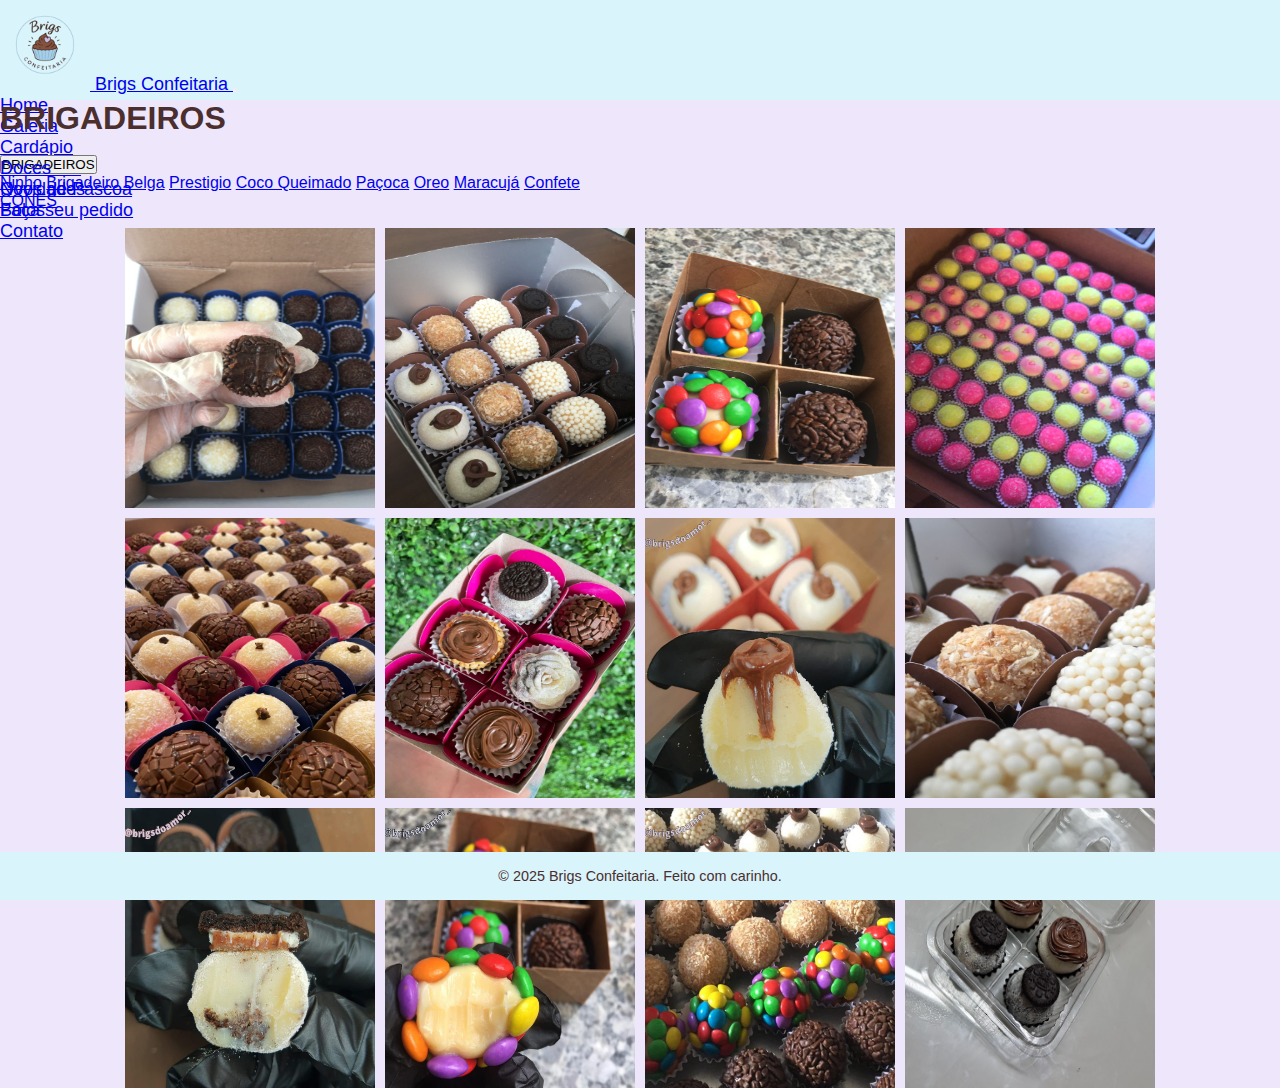
<file: brigadeiro.html>
<!DOCTYPE html>
<html lang="pt-br">

<head>
    <meta charset="UTF-8">
    <meta name="viewport" content="width=device-width, initial-scale=1">
    <title>Brigs Confeitaria</title>
    <link href="https://cdn.jsdelivr.net/npm/bootstrap@5.3.5/dist/css/bootstrap.min.css" rel="stylesheet"
        integrity="sha384-SgOJa3DmI69IUzQ2PVdRZhwQ+dy64/BUtbMJw1MZ8t5HZApcHrRKUc4W0kG879m7" crossorigin="anonymous">
    <link rel="stylesheet" href="/css.css">
</head>

<body>

    <nav class="navbar navbar-expand-lg shadow-sm">
        <div class="container">
            <a class="navbar-brand d-flex align-items-center" href="index.html">
                <img src="Imagens/logo2.png" alt="Brigs Logo" class="logo me-2">
                Brigs Confeitaria
            </a>
            <button class="navbar-toggler" type="button" data-bs-toggle="collapse" data-bs-target="#navbarNav"
                aria-controls="navbarNav" aria-expanded="false" aria-label="Toggle navigation">
                <span class="navbar-toggler-icon"></span>
            </button>

            <div class="collapse navbar-collapse justify-content-end" id="navbarNav">
                <ul class="navbar-nav">
                    <li class="nav-item"><a class="nav-link active" href="index.html">Home</a></li>
                    <li class="nav-item"><a class="nav-link" href="galeria.html">Galeria</a></li>
                    <li class="nav-item dropdown">
                        <a class="nav-link dropdown-toggle" href="#" role="button" data-bs-toggle="dropdown"
                            aria-expanded="false">Cardápio</a>
                        <ul class="dropdown-menu">
                            <li><a class="dropdown-item" href="doces.html">Doces</a></li>
                            <li><a class="dropdown-item" href="ovosdepascoa.html">Ovos de Páscoa</a></li>
                            <li><a class="dropdown-item" href="bolos.html">Bolos</a></li>
                        </ul>
                    </li>
                    <li class="nav-item"><a class="nav-link" href="presentes.html">Presentes</a></li>
                    <li class="nav-item"><a class="nav-link" href="novidades.html">Novidades</a></li>
                    <li class="nav-item"><a class="nav-link" href="pedido.html">Faça seu pedido</a></li>
                    <li class="nav-item"><a class="nav-link" href="contato.html">Contato</a></li>
                </ul>
            </div>
        </div>
    </nav>

    <header class="py-3 text-center bg-white">
        <div class="container">
            <h1 class="display-4">BRIGADEIROS</h1>
        </div>
    </header>

    <br>

    <div class="center-container">

        <div class="dropdown">
            <button class="dropdown-button">BRIGADEIROS</button>
            <div class="dropdown-content">
                <a href="#">Ninho</a>
                <a href="#">Brigadeiro Belga</a>
                <a href="#">Prestigio</a>
                <a href="#">Coco Queimado</a>
                <a href="#">Paçoca</a>
                <a href="#">Oreo</a>
                <a href="#">Maracujá</a>
                <a href="#">Confete</a>
            </div>
        </div>

        <a href="cone.html" class="botao-link">CONES</a>

    </div>

    <br>


    <div style="display: flex; flex-wrap: wrap; justify-content: center; gap: 10px; max-width: 1560px; margin: auto;">
        <img src="Imagens/brigadeiro1.jpg" class="img-thumbnail" alt="..." style="width: 250px; height: 280px;">
        <img src="Imagens/caixa oreo.jpg" class="img-thumbnail" alt="..." style="width: 250px; height: 280px;">
        <img src="Imagens/caixa de 4.jpg" class="img-thumbnail" alt="..." style="width: 250px; height: 280px;">
        <img src="Imagens/caixa rosa.jpg" class="img-thumbnail" alt="..." style="width: 250px; height: 280px;">
        <img src="Imagens/caixa tradicional.jpg" class="img-thumbnail" alt="..." style="width: 250px; height: 280px;">
        <img src="Imagens/caixa1.jpg" class="img-thumbnail" alt="..." style="width: 250px; height: 280px;">
        <img src="Imagens/nutella.jpg" class="img-thumbnail" alt="..." style="width: 250px; height: 280px;">
        <img src="Imagens/coco queimado.jpg" class="img-thumbnail" alt="..." style="width: 250px; height: 280px;">
        <img src="Imagens/oreo.jpg" class="img-thumbnail" alt="..." style="width: 250px; height: 280px;">
        <img src="Imagens/confete.jpg" class="img-thumbnail" alt="..." style="width: 250px; height: 280px;">
        <img src="Imagens/confete1.jpg" class="img-thumbnail" alt="..." style="width: 250px; height: 280px;">
        <img src="Imagens/brigadeiro4.jpg" class="img-thumbnail" alt="..." style="width: 250px; height: 280px;">
    </div>


    <footer class="text-center py-3">
        <p class="mb-0">&copy; 2025 Brigs Confeitaria. Feito com carinho.</p>
    </footer>


    <script src="https://cdn.jsdelivr.net/npm/bootstrap@5.3.5/dist/js/bootstrap.bundle.min.js"
        integrity="sha384-k6d4wzSIapyDyv1kpU366/PK5hCdSbCRGRCMv+eplOQJWyd1fbcAu9OCUj5zNLiq"
        crossorigin="anonymous"></script>

</body>

</html>
</file>
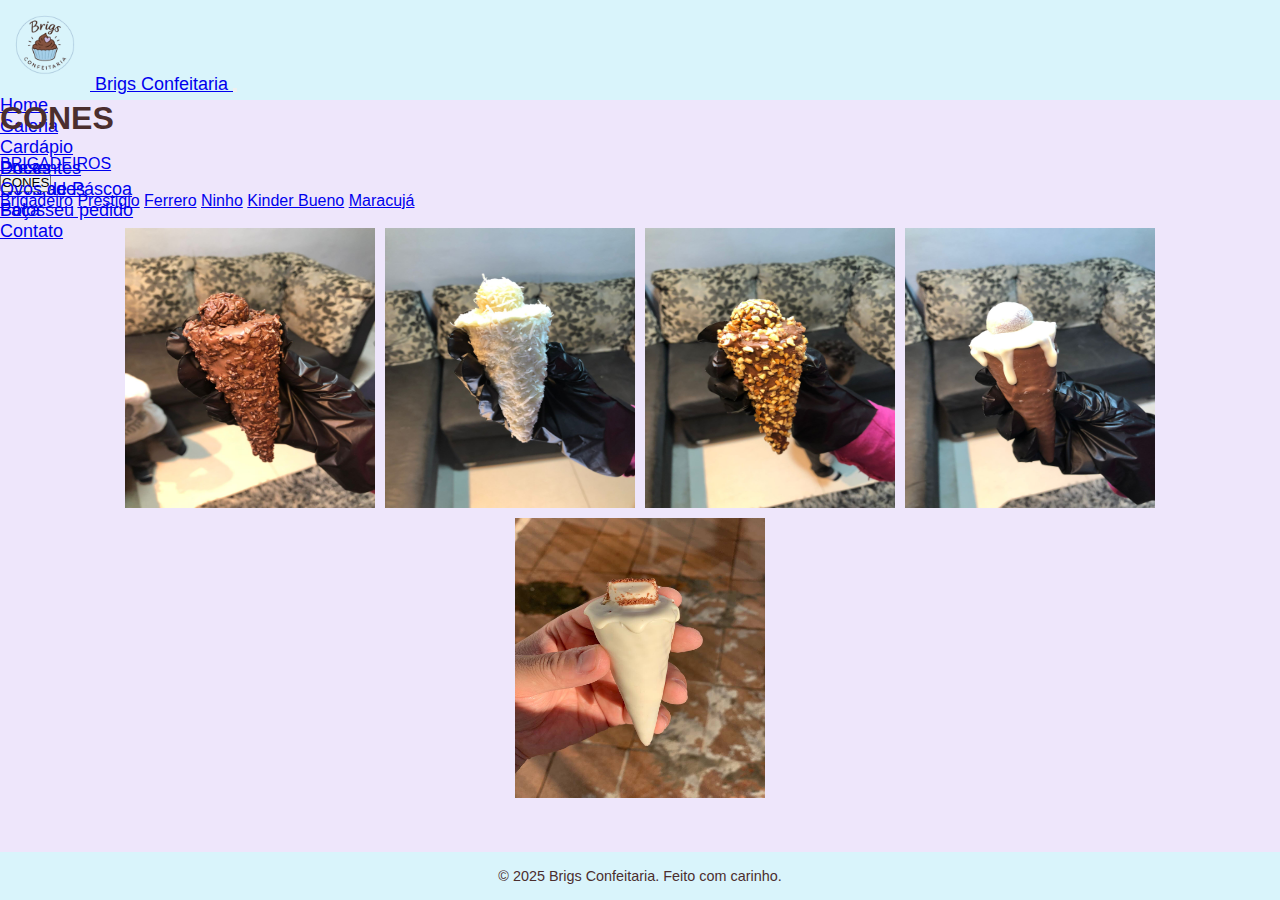
<file: cone.html>
<!DOCTYPE html>
<html lang="pt-br">

<head>
    <meta charset="UTF-8">
    <meta name="viewport" content="width=device-width, initial-scale=1">
    <title>Brigs Confeitaria</title>
    <link href="https://cdn.jsdelivr.net/npm/bootstrap@5.3.5/dist/css/bootstrap.min.css" rel="stylesheet"
        integrity="sha384-SgOJa3DmI69IUzQ2PVdRZhwQ+dy64/BUtbMJw1MZ8t5HZApcHrRKUc4W0kG879m7" crossorigin="anonymous">
    <link rel="stylesheet" href="/css.css">
</head>

<body>

    <nav class="navbar navbar-expand-lg shadow-sm">
        <div class="container">
            <a class="navbar-brand d-flex align-items-center" style="padding: 0; margin: 0;" href="index.html">
                <img src="Imagens/logo2.png" alt="Brigs Logo" class="logo me-2">
                Brigs Confeitaria
            </a>
            <button class="navbar-toggler" type="button" data-bs-toggle="collapse" data-bs-target="#navbarNav"
                aria-controls="navbarNav" aria-expanded="false" aria-label="Toggle navigation">
                <span class="navbar-toggler-icon"></span>
            </button>

            <div class="collapse navbar-collapse justify-content-end" id="navbarNav">
                <ul class="navbar-nav">
                    <li class="nav-item"><a class="nav-link active" href="index.html">Home</a></li>
                    <li class="nav-item"><a class="nav-link" href="galeria.html">Galeria</a></li>
                    <li class="nav-item dropdown">
                        <a class="nav-link dropdown-toggle" href="#" role="button" data-bs-toggle="dropdown"
                            aria-expanded="false">Cardápio</a>
                        <ul class="dropdown-menu">
                            <li><a class="dropdown-item" href="doces.html">Doces</a></li>
                            <li><a class="dropdown-item" href="ovosdepascoa.html">Ovos de Páscoa</a></li>
                            <li><a class="dropdown-item" href="bolos.html">Bolos</a></li>
                        </ul>
                    </li>
                    <li class="nav-item"><a class="nav-link" href="presentes.html">Presentes</a></li>
                    <li class="nav-item"><a class="nav-link" href="novidades.html">Novidades</a></li>
                    <li class="nav-item"><a class="nav-link" href="pedido.html">Faça seu pedido</a></li>
                    <li class="nav-item"><a class="nav-link" href="contato.html">Contato</a></li>
                </ul>
            </div>
        </div>
    </nav>

    <header class="py-3 text-center bg-white">
        <div class="container">
            <h1 class="display-4">CONES</h1>
        </div>
    </header>

    <br>

    <div class="center-container">

        <a href="brigadeiro.html" class="botao-link">BRIGADEIROS</a>


        <div class="dropdown">
            <button class="dropdown-button">CONES</button>
            <div class="dropdown-content">
                <a href="#">Brigadeiro</a>
                <a href="#">Prestigio</a>
                <a href="#">Ferrero</a>
                <a href="#">Ninho</a>
                <a href="#">Kinder Bueno</a>
                <a href="#">Maracujá</a>
            </div>
        </div>
    </div>

    <br>

     <div style="display: flex; gap: 10px; flex-wrap: wrap; justify-content: center;">
      <img src="Imagens/cone brigadeiro.jpg" class="img-thumbnail" alt="..." style="width: 250px; height: 280px;">
      <img src="Imagens/cone coco.jpg" class="img-thumbnail" alt="..." style="width: 250px; height: 280px;">
      <img src="Imagens/cone ferrero.jpg" class="img-thumbnail" alt="..." style="width: 250px; height: 280px;">
      <img src="Imagens/cone ninho.jpg" class="img-thumbnail" alt="..." style="width: 250px; height: 280px;">
      <img src="Imagens/cone kinder.jpg" class="img-thumbnail" alt="..." style="width: 250px; height: 280px;">

    </div>

    <footer class="text-center py-3">
        <p class="mb-0">&copy; 2025 Brigs Confeitaria. Feito com carinho.</p>
    </footer>


    <script src="https://cdn.jsdelivr.net/npm/bootstrap@5.3.5/dist/js/bootstrap.bundle.min.js"
        integrity="sha384-k6d4wzSIapyDyv1kpU366/PK5hCdSbCRGRCMv+eplOQJWyd1fbcAu9OCUj5zNLiq"
        crossorigin="anonymous"></script>

</body>

</html>
</file>
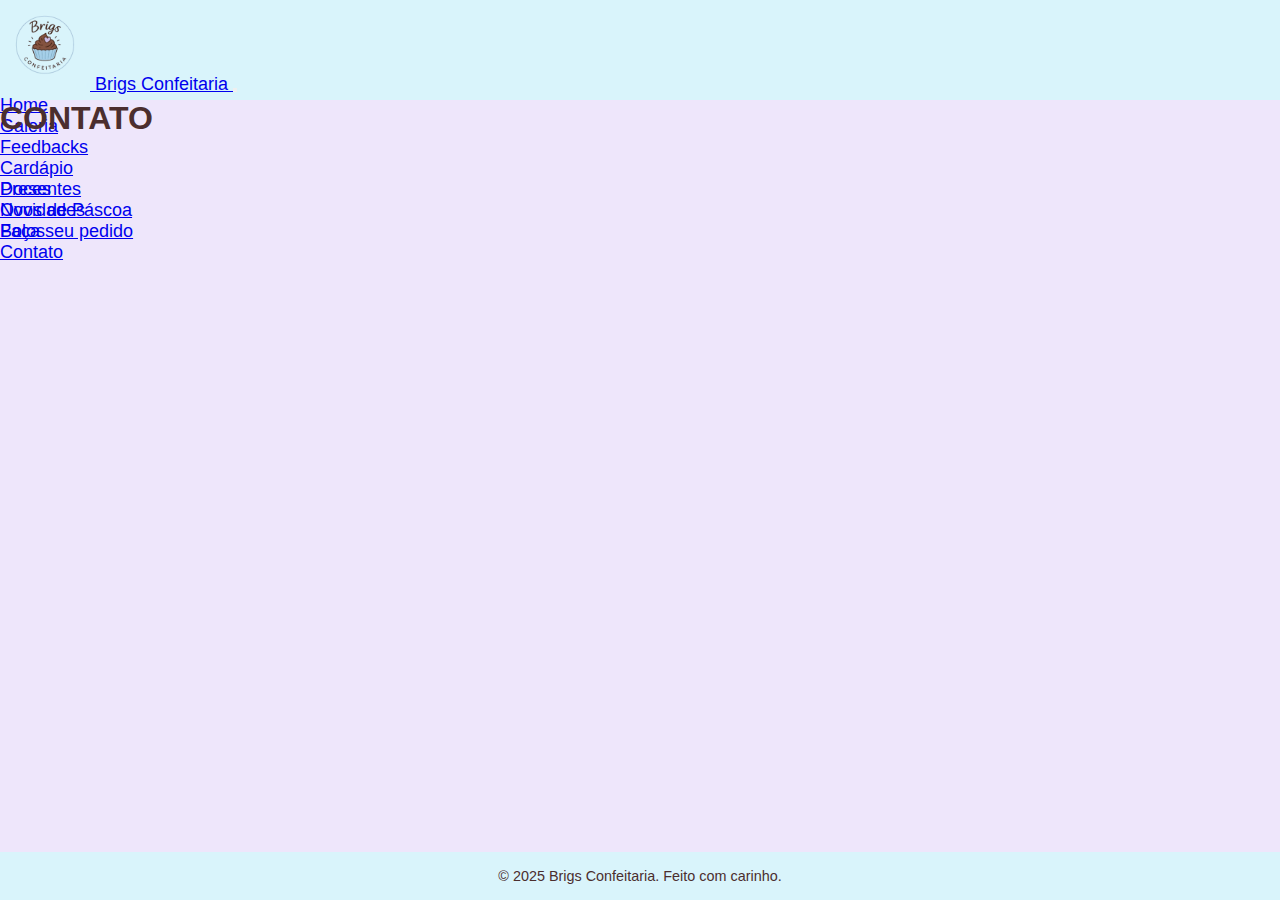
<file: contato.html>
<!DOCTYPE html>
<html lang="pt-br">

<head>
  <meta charset="UTF-8">
  <meta name="viewport" content="width=device-width, initial-scale=1">
  <title>Brigs Confeitaria</title>
  <link href="https://cdn.jsdelivr.net/npm/bootstrap@5.3.5/dist/css/bootstrap.min.css" rel="stylesheet"
    integrity="sha384-SgOJa3DmI69IUzQ2PVdRZhwQ+dy64/BUtbMJw1MZ8t5HZApcHrRKUc4W0kG879m7" crossorigin="anonymous">
  <link rel="stylesheet" href="/css.css">
</head>

<body>

  <nav class="navbar navbar-expand-lg shadow-sm">
    <div class="container">
      <a class="navbar-brand d-flex align-items-center" href="#">
        <img src="Imagens/logo2.png" alt="Brigs Logo" class="logo me-2">
        Brigs Confeitaria
      </a>
      <button class="navbar-toggler" type="button" data-bs-toggle="collapse" data-bs-target="#navbarNav"
        aria-controls="navbarNav" aria-expanded="false" aria-label="Toggle navigation">
        <span class="navbar-toggler-icon"></span>
      </button>

      <div class="collapse navbar-collapse justify-content-end" id="navbarNav">
        <ul class="navbar-nav">
          <li class="nav-item"><a class="nav-link active" href="index.html">Home</a></li>
          <li class="nav-item"><a class="nav-link" href="galeria.html">Galeria</a></li>
          <li class="nav-item"><a class="nav-link" href="feedback.html">Feedbacks</a></li>
          <li class="nav-item dropdown">
            <a class="nav-link dropdown-toggle" href="#" role="button" data-bs-toggle="dropdown"
              aria-expanded="false">Cardápio</a>
            <ul class="dropdown-menu">
              <li><a class="dropdown-item" href="doces.html">Doces</a></li>
              <li><a class="dropdown-item" href="ovosdepascoa.html">Ovos de Páscoa</a></li>
              <li><a class="dropdown-item" href="bolos.html">Bolos</a></li>
            </ul>
          </li>
          <li class="nav-item"><a class="nav-link" href="presentes.html">Presentes</a></li>
          <li class="nav-item"><a class="nav-link" href="novidades.html">Novidades</a></li>
          <li class="nav-item"><a class="nav-link" href="pedido.html">Faça seu pedido</a></li>
          <li class="nav-item"><a class="nav-link" href="contato.html">Contato</a></li>
        </ul>
      </div>
    </div>
  </nav>

  <header class="py-3 text-center bg-white">
    <div class="container">
      <h1 class="display-4">CONTATO</h1>
    </div>
  </header>



  <footer class="text-center py-3">
    <p class="mb-0">&copy; 2025 Brigs Confeitaria. Feito com carinho.</p>
  </footer>


  <script src="https://cdn.jsdelivr.net/npm/bootstrap@5.3.5/dist/js/bootstrap.bundle.min.js"
    integrity="sha384-k6d4wzSIapyDyv1kpU366/PK5hCdSbCRGRCMv+eplOQJWyd1fbcAu9OCUj5zNLiq"
    crossorigin="anonymous"></script>

</body>

</html>
</file>
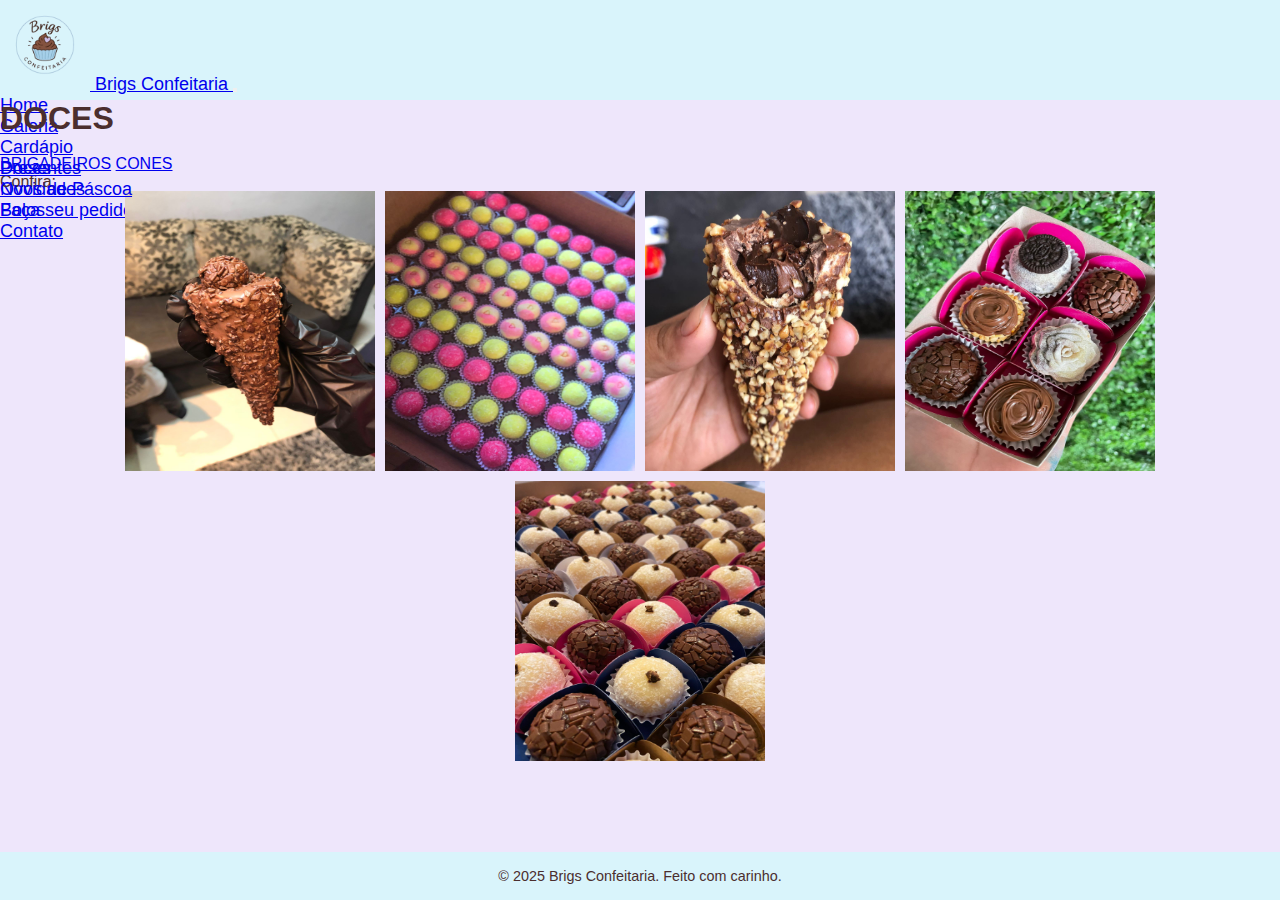
<file: doces.html>
<!DOCTYPE html>
<html lang="pt-br">

<head>
  <meta charset="UTF-8">
  <meta name="viewport" content="width=device-width, initial-scale=1">
  <title>Brigs Confeitaria</title>
  <link href="https://cdn.jsdelivr.net/npm/bootstrap@5.3.5/dist/css/bootstrap.min.css" rel="stylesheet"
    integrity="sha384-SgOJa3DmI69IUzQ2PVdRZhwQ+dy64/BUtbMJw1MZ8t5HZApcHrRKUc4W0kG879m7" crossorigin="anonymous">
  <link rel="stylesheet" href="/css.css">
</head>

<body>

  <nav class="navbar navbar-expand-lg shadow-sm">
    <div class="container">
      <a class="navbar-brand d-flex align-items-center" href="index.html">
        <img src="Imagens/logo2.png" alt="Brigs Logo" class="logo me-2">
        Brigs Confeitaria
      </a>
      <button class="navbar-toggler" type="button" data-bs-toggle="collapse" data-bs-target="#navbarNav"
        aria-controls="navbarNav" aria-expanded="false" aria-label="Toggle navigation">
        <span class="navbar-toggler-icon"></span>
      </button>

      <div class="collapse navbar-collapse justify-content-end" id="navbarNav">
        <ul class="navbar-nav">
          <li class="nav-item"><a class="nav-link active" href="index.html">Home</a></li>
          <li class="nav-item"><a class="nav-link" href="galeria.html">Galeria</a></li>
          <li class="nav-item dropdown">
            <a class="nav-link dropdown-toggle" href="#" role="button" data-bs-toggle="dropdown"
              aria-expanded="false">Cardápio</a>
            <ul class="dropdown-menu">
              <li><a class="dropdown-item" href="doces.html">Doces</a></li>
              <li><a class="dropdown-item" href="ovosdepascoa.html">Ovos de Páscoa</a></li>
              <li><a class="dropdown-item" href="bolos.html">Bolos</a></li>
            </ul>
          </li>
          <li class="nav-item"><a class="nav-link" href="presentes.html">Presentes</a></li>
          <li class="nav-item"><a class="nav-link" href="novidades.html">Novidades</a></li>
          <li class="nav-item"><a class="nav-link" href="pedido.html">Faça seu pedido</a></li>
          <li class="nav-item"><a class="nav-link" href="contato.html">Contato</a></li>
        </ul>
      </div>
    </div>
  </nav>

  <header class="py-3 text-center bg-white">
    <div class="container">
      <h1 class="display-4">DOCES</h1>
    </div>
  </header>

  <br>

  <div class="center-container">
    <a href="brigadeiro.html" class="botao-link">BRIGADEIROS</a>
    <a href="cone.html" class="botao-link">CONES</a>
  </div>


  <div class="container my-5 py-3">
    <p class="lead text-center">
      Confira:
    </p>

    <div style="display: flex; gap: 10px; flex-wrap: wrap; justify-content: center;">
      <img src="Imagens/cone brigadeiro.jpg" class="img-thumbnail" alt="..." style="width: 250px; height: 280px;">
      <img src="Imagens/caixa rosa.jpg" class="img-thumbnail" alt="..." style="width: 250px; height: 280px;">
      <img src="Imagens/cone ferrero1.jpg" class="img-thumbnail" alt="..." style="width: 250px; height: 280px;">
      <img src="Imagens/caixa1.jpg" class="img-thumbnail" alt="..." style="width: 250px; height: 280px;">
      <img src="Imagens/caixa tradicional.jpg" class="img-thumbnail" alt="..." style="width: 250px; height: 280px;">

    </div>
  </div>

  <footer class="text-center py-3">
    <p class="mb-0">&copy; 2025 Brigs Confeitaria. Feito com carinho.</p>
  </footer>


  <script src="https://cdn.jsdelivr.net/npm/bootstrap@5.3.5/dist/js/bootstrap.bundle.min.js"
    integrity="sha384-k6d4wzSIapyDyv1kpU366/PK5hCdSbCRGRCMv+eplOQJWyd1fbcAu9OCUj5zNLiq"
    crossorigin="anonymous"></script>

</body>

</html>
</file>
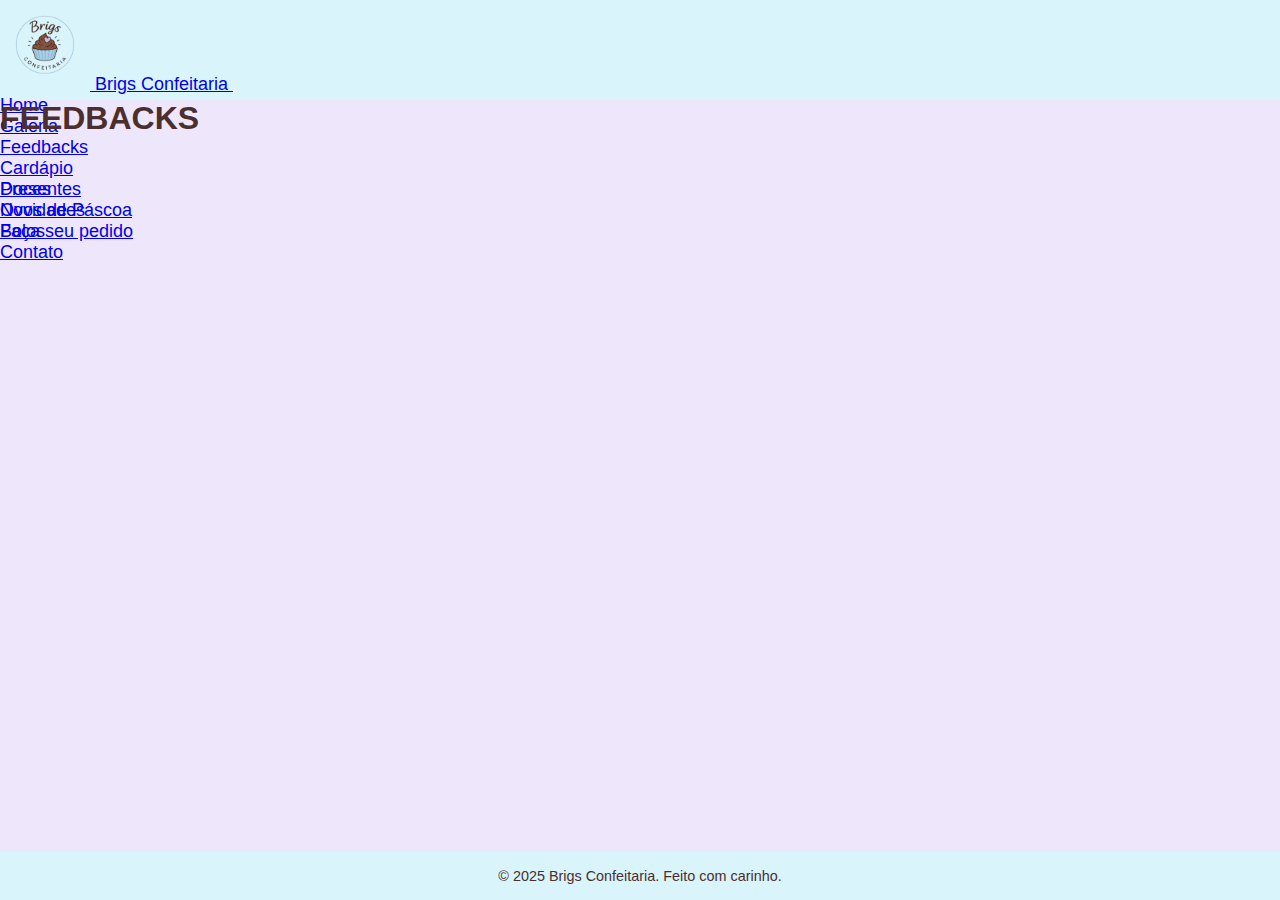
<file: feedback.html>
<!DOCTYPE html>
<html lang="pt-br">

<head>
  <meta charset="UTF-8">
  <meta name="viewport" content="width=device-width, initial-scale=1">
  <title>Brigs Confeitaria</title>
  <link href="https://cdn.jsdelivr.net/npm/bootstrap@5.3.5/dist/css/bootstrap.min.css" rel="stylesheet"
    integrity="sha384-SgOJa3DmI69IUzQ2PVdRZhwQ+dy64/BUtbMJw1MZ8t5HZApcHrRKUc4W0kG879m7" crossorigin="anonymous">
  <link rel="stylesheet" href="/css.css">
</head>

<body>

  <nav class="navbar navbar-expand-lg shadow-sm">
    <div class="container">
      <a class="navbar-brand d-flex align-items-center" href="#">
        <img src="Imagens/logo2.png" alt="Brigs Logo" class="logo me-2">
        Brigs Confeitaria
      </a>
      <button class="navbar-toggler" type="button" data-bs-toggle="collapse" data-bs-target="#navbarNav"
        aria-controls="navbarNav" aria-expanded="false" aria-label="Toggle navigation">
        <span class="navbar-toggler-icon"></span>
      </button>

      <div class="collapse navbar-collapse justify-content-end" id="navbarNav">
        <ul class="navbar-nav">
          <li class="nav-item"><a class="nav-link active" href="index.html">Home</a></li>
          <li class="nav-item"><a class="nav-link" href="galeria.html">Galeria</a></li>
          <li class="nav-item"><a class="nav-link" href="feedback.html">Feedbacks</a></li>
          <li class="nav-item dropdown">
            <a class="nav-link dropdown-toggle" href="#" role="button" data-bs-toggle="dropdown"
              aria-expanded="false">Cardápio</a>
            <ul class="dropdown-menu">
              <li><a class="dropdown-item" href="doces.html">Doces</a></li>
              <li><a class="dropdown-item" href="ovosdepascoa.html">Ovos de Páscoa</a></li>
              <li><a class="dropdown-item" href="bolos.html">Bolos</a></li>
            </ul>
          </li>
          <li class="nav-item"><a class="nav-link" href="presentes.html">Presentes</a></li>
          <li class="nav-item"><a class="nav-link" href="novidades.html">Novidades</a></li>
          <li class="nav-item"><a class="nav-link" href="pedido.html">Faça seu pedido</a></li>
          <li class="nav-item"><a class="nav-link" href="contato.html">Contato</a></li>
        </ul>
      </div>
    </div>
  </nav>

  <header class="py-3 text-center bg-white">
    <div class="container">
      <h1 class="display-4">FEEDBACKS</h1>
    </div>
  </header>



  <footer class="text-center py-3">
    <p class="mb-0">&copy; 2025 Brigs Confeitaria. Feito com carinho.</p>
  </footer>


  <script src="https://cdn.jsdelivr.net/npm/bootstrap@5.3.5/dist/js/bootstrap.bundle.min.js"
    integrity="sha384-k6d4wzSIapyDyv1kpU366/PK5hCdSbCRGRCMv+eplOQJWyd1fbcAu9OCUj5zNLiq"
    crossorigin="anonymous"></script>

</body>

</html>
</file>
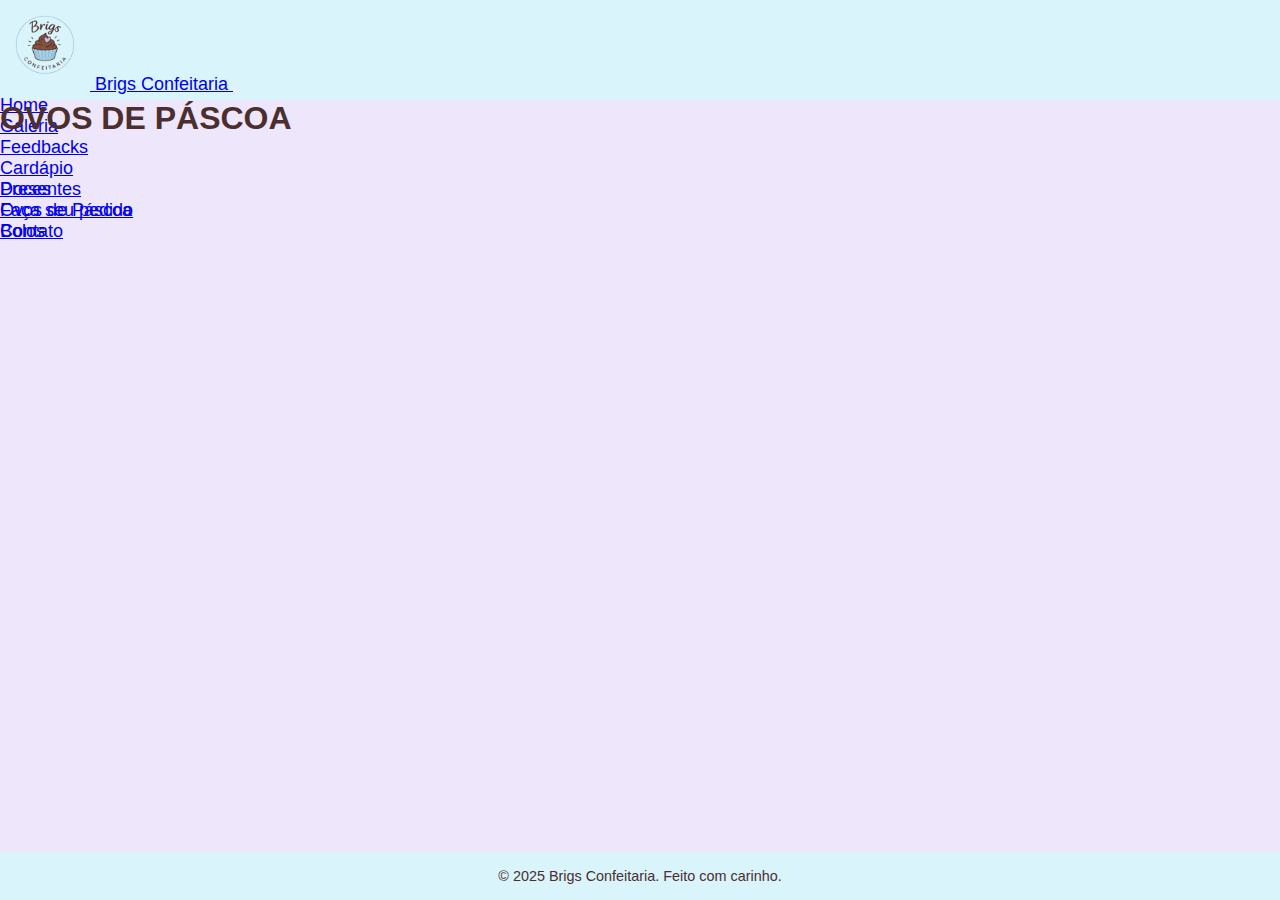
<file: ovosdepascoa.html>
<!DOCTYPE html>
<html lang="pt-br">

<head>
  <meta charset="UTF-8">
  <meta name="viewport" content="width=device-width, initial-scale=1">
  <title>Brigs Confeitaria</title>
  <link href="https://cdn.jsdelivr.net/npm/bootstrap@5.3.5/dist/css/bootstrap.min.css" rel="stylesheet"
    integrity="sha384-SgOJa3DmI69IUzQ2PVdRZhwQ+dy64/BUtbMJw1MZ8t5HZApcHrRKUc4W0kG879m7" crossorigin="anonymous">
  <link rel="stylesheet" href="/css.css">
</head>

<body>

  <nav class="navbar navbar-expand-lg shadow-sm">
    <div class="container">
      <a class="navbar-brand d-flex align-items-center" href="#">
        <img src="Imagens/logo2.png" alt="Brigs Logo" class="logo me-2">
        Brigs Confeitaria
      </a>
      <button class="navbar-toggler" type="button" data-bs-toggle="collapse" data-bs-target="#navbarNav"
        aria-controls="navbarNav" aria-expanded="false" aria-label="Toggle navigation">
        <span class="navbar-toggler-icon"></span>
      </button>

      <div class="collapse navbar-collapse justify-content-end" id="navbarNav">
        <ul class="navbar-nav">
          <li class="nav-item"><a class="nav-link active" href="index.html">Home</a></li>
          <li class="nav-item"><a class="nav-link" href="galeria.html">Galeria</a></li>
          <li class="nav-item"><a class="nav-link" href="feedback.html">Feedbacks</a></li>
          <li class="nav-item dropdown">
            <a class="nav-link dropdown-toggle" href="#" role="button" data-bs-toggle="dropdown"
              aria-expanded="false">Cardápio</a>
            <ul class="dropdown-menu">
              <li><a class="dropdown-item" href="doces.html">Doces</a></li>
              <li><a class="dropdown-item" href="ovosdepascoa.html">Ovos de Páscoa</a></li>
              <li><a class="dropdown-item" href="bolos.html">Bolos</a></li>
            </ul>
          </li>
          <li class="nav-item"><a class="nav-link" href="presentes.html">Presentes</a></li>
          <li class="nav-item"><a class="nav-link" href="pedido.html">Faça seu pedido</a></li>
          <li class="nav-item"><a class="nav-link" href="contato.html">Contato</a></li>
        </ul>
      </div>
    </div>
  </nav>

  <header class="py-3 text-center bg-white">
    <div class="container">
      <h1 class="display-4">OVOS DE PÁSCOA</h1>
    </div>
  </header>



  <footer class="text-center py-3">
    <p class="mb-0">&copy; 2025 Brigs Confeitaria. Feito com carinho.</p>
  </footer>


  <script src="https://cdn.jsdelivr.net/npm/bootstrap@5.3.5/dist/js/bootstrap.bundle.min.js"
    integrity="sha384-k6d4wzSIapyDyv1kpU366/PK5hCdSbCRGRCMv+eplOQJWyd1fbcAu9OCUj5zNLiq"
    crossorigin="anonymous"></script>

</body>

</html>
</file>
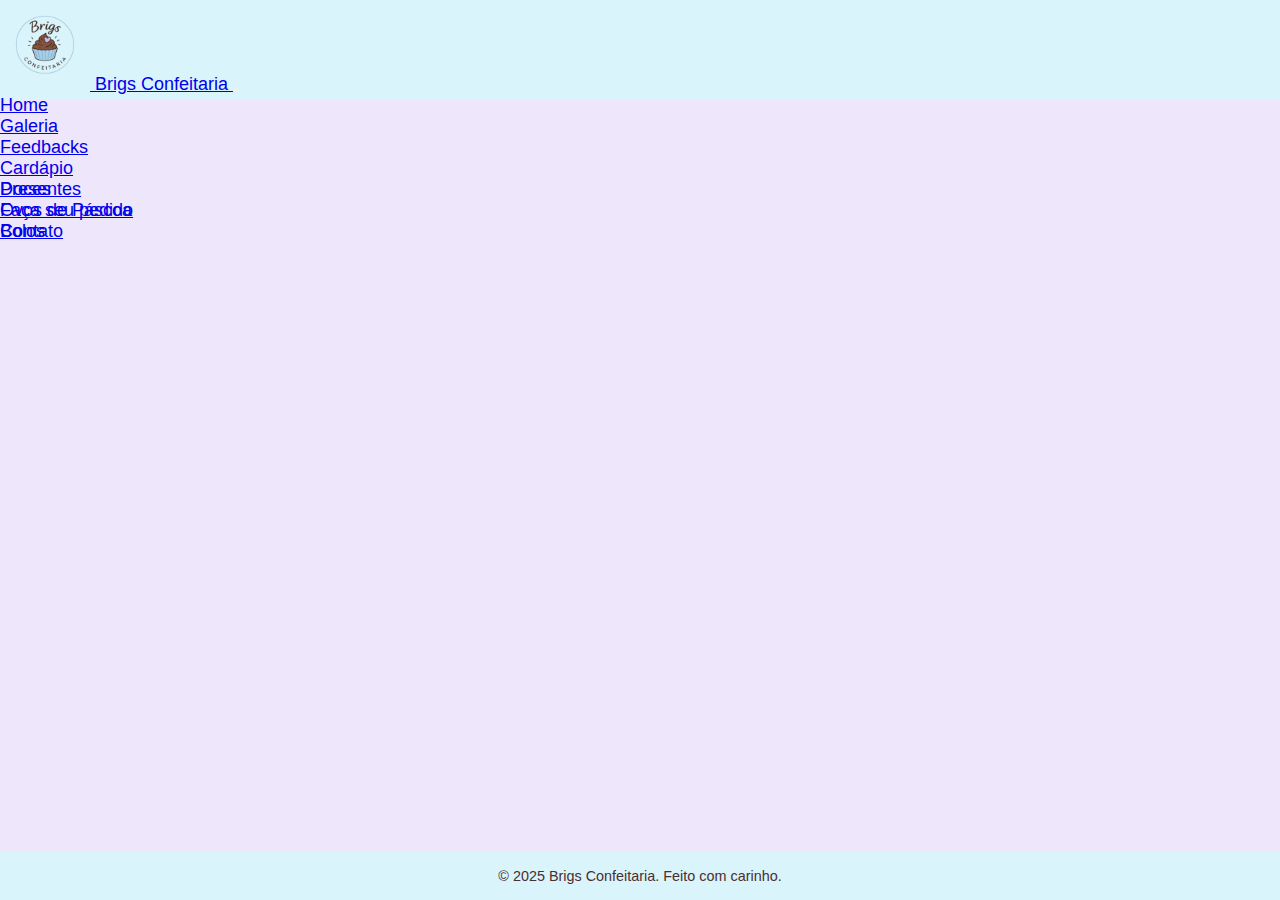
<file: pedido.html>
<!DOCTYPE html>
<html lang="pt-BR">

<head>
    <meta charset="UTF-8">
    <meta name="viewport" content="width=device-width, initial-scale=1.0">
    <title>Brigs Confeitaria</title>
    <link href="https://cdn.jsdelivr.net/npm/bootstrap@5.3.5/dist/css/bootstrap.min.css" rel="stylesheet"
        integrity="sha384-SgOJa3DmI69IUzQ2PVdRZhwQ+dy64/BUtbMJw1MZ8t5HZApcHrRKUc4W0kG879m7" crossorigin="anonymous">
    <link rel="stylesheet" href="/css.css" type="text/css">
</head>

<body>

    <nav class="navbar navbar-expand-lg shadow-sm">
    <div class="container">
      <a class="navbar-brand d-flex align-items-center" href="#">
        <img src="Imagens/logo2.png" alt="Brigs Logo" class="logo me-2">
        Brigs Confeitaria
      </a>
      <button class="navbar-toggler" type="button" data-bs-toggle="collapse" data-bs-target="#navbarNav"
        aria-controls="navbarNav" aria-expanded="false" aria-label="Toggle navigation">
        <span class="navbar-toggler-icon"></span>
      </button>

      <div class="collapse navbar-collapse justify-content-end" id="navbarNav">
        <ul class="navbar-nav">
          <li class="nav-item"><a class="nav-link active" href="index.html">Home</a></li>
          <li class="nav-item"><a class="nav-link" href="galeria.html">Galeria</a></li>
          <li class="nav-item"><a class="nav-link" href="feedback.html">Feedbacks</a></li>
          <li class="nav-item dropdown">
            <a class="nav-link dropdown-toggle" href="#" role="button" data-bs-toggle="dropdown"
              aria-expanded="false">Cardápio</a>
            <ul class="dropdown-menu">
              <li><a class="dropdown-item" href="doces.html">Doces</a></li>
              <li><a class="dropdown-item" href="ovosdepascoa.html">Ovos de Páscoa</a></li>
              <li><a class="dropdown-item" href="bolos.html">Bolos</a></li>
            </ul>
          </li>
          <li class="nav-item"><a class="nav-link" href="presentes.html">Presentes</a></li>
          <li class="nav-item"><a class="nav-link" href="pedido.html">Faça seu pedido</a></li>
          <li class="nav-item"><a class="nav-link" href="contato.html">Contato</a></li>
        </ul>
      </div>
    </div>
  </nav>

    <section class="formulario container my-5">
        <h2 class="mb-4">ENCOMENDE SEU PEDIDO!</h2>

        <form>
            <div class="mb-3">
                <label for="nome" class="form-label">Nome:</label>
                <input type="text" class="form-control" id="nome" name="nome" required>
            </div>

            <div class="mb-3">
                <label for="pedido" class="form-label">Pedido:</label>
                <textarea class="form-control" id="pedido" name="pedido" rows="4" required></textarea>
            </div>

            <div class="mb-3">
                <label for="data" class="form-label">Data de entrega desejada:</label>
                <input type="date" class="form-control" id="data" name="data" required>
            </div>

            <button type="button" class="btn btn-primary" onclick="enviarPedido()">Enviar Pedido via WhatsApp</button>
        </form>
    </section>

    <footer class="text-center py-3">
        <p class="mb-0">&copy; 2025 Brigs Confeitaria. Feito com carinho.</p>
      </footer>

    <script>
        function enviarPedido() {
            const nome = document.getElementById("nome").value;
            const pedido = document.getElementById("pedido").value;
            const data = document.getElementById("data").value;

            if (!nome || !pedido || !data) {
                alert("Por favor, preencha todos os campos.");
                return;
            }

            const numeroWhatsApp = "5519992846193";

            const mensagem = `Olá, meu nome é ${nome}. Gostaria de fazer o seguinte pedido:\n\n${pedido}\n\nData de entrega desejada: ${data}`;
            const url = "https://wa.me/" + numeroWhatsApp + "?text=" + encodeURIComponent(mensagem);

            window.open(url, "_blank");
        }
    </script>

    <script src="https://cdn.jsdelivr.net/npm/bootstrap@5.3.5/dist/js/bootstrap.bundle.min.js"
        integrity="sha384-k6d4wzSIapyDyv1kpU366/PK5hCdSbCRGRCMv+eplOQJWyd1fbcAu9OCUj5zNLiq" crossorigin="anonymous">
        </script>
</body>

</html>
</file>
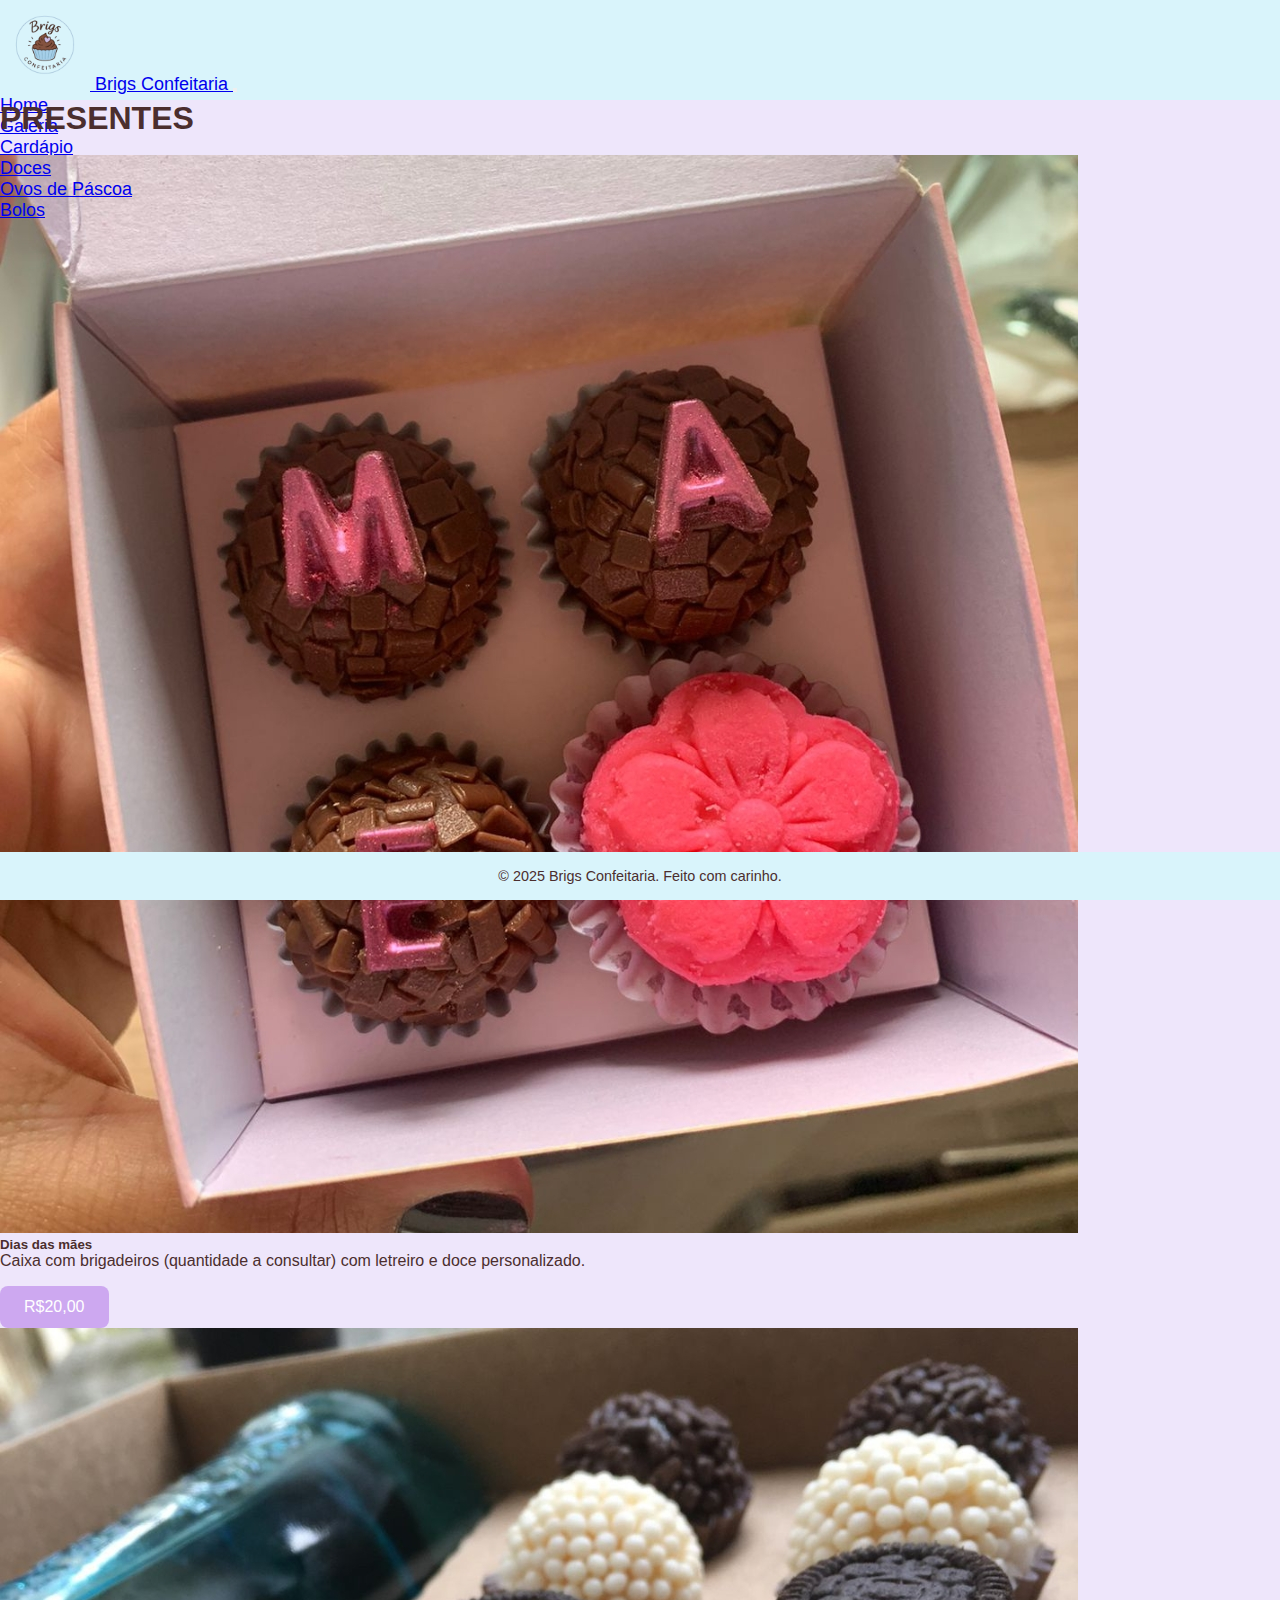
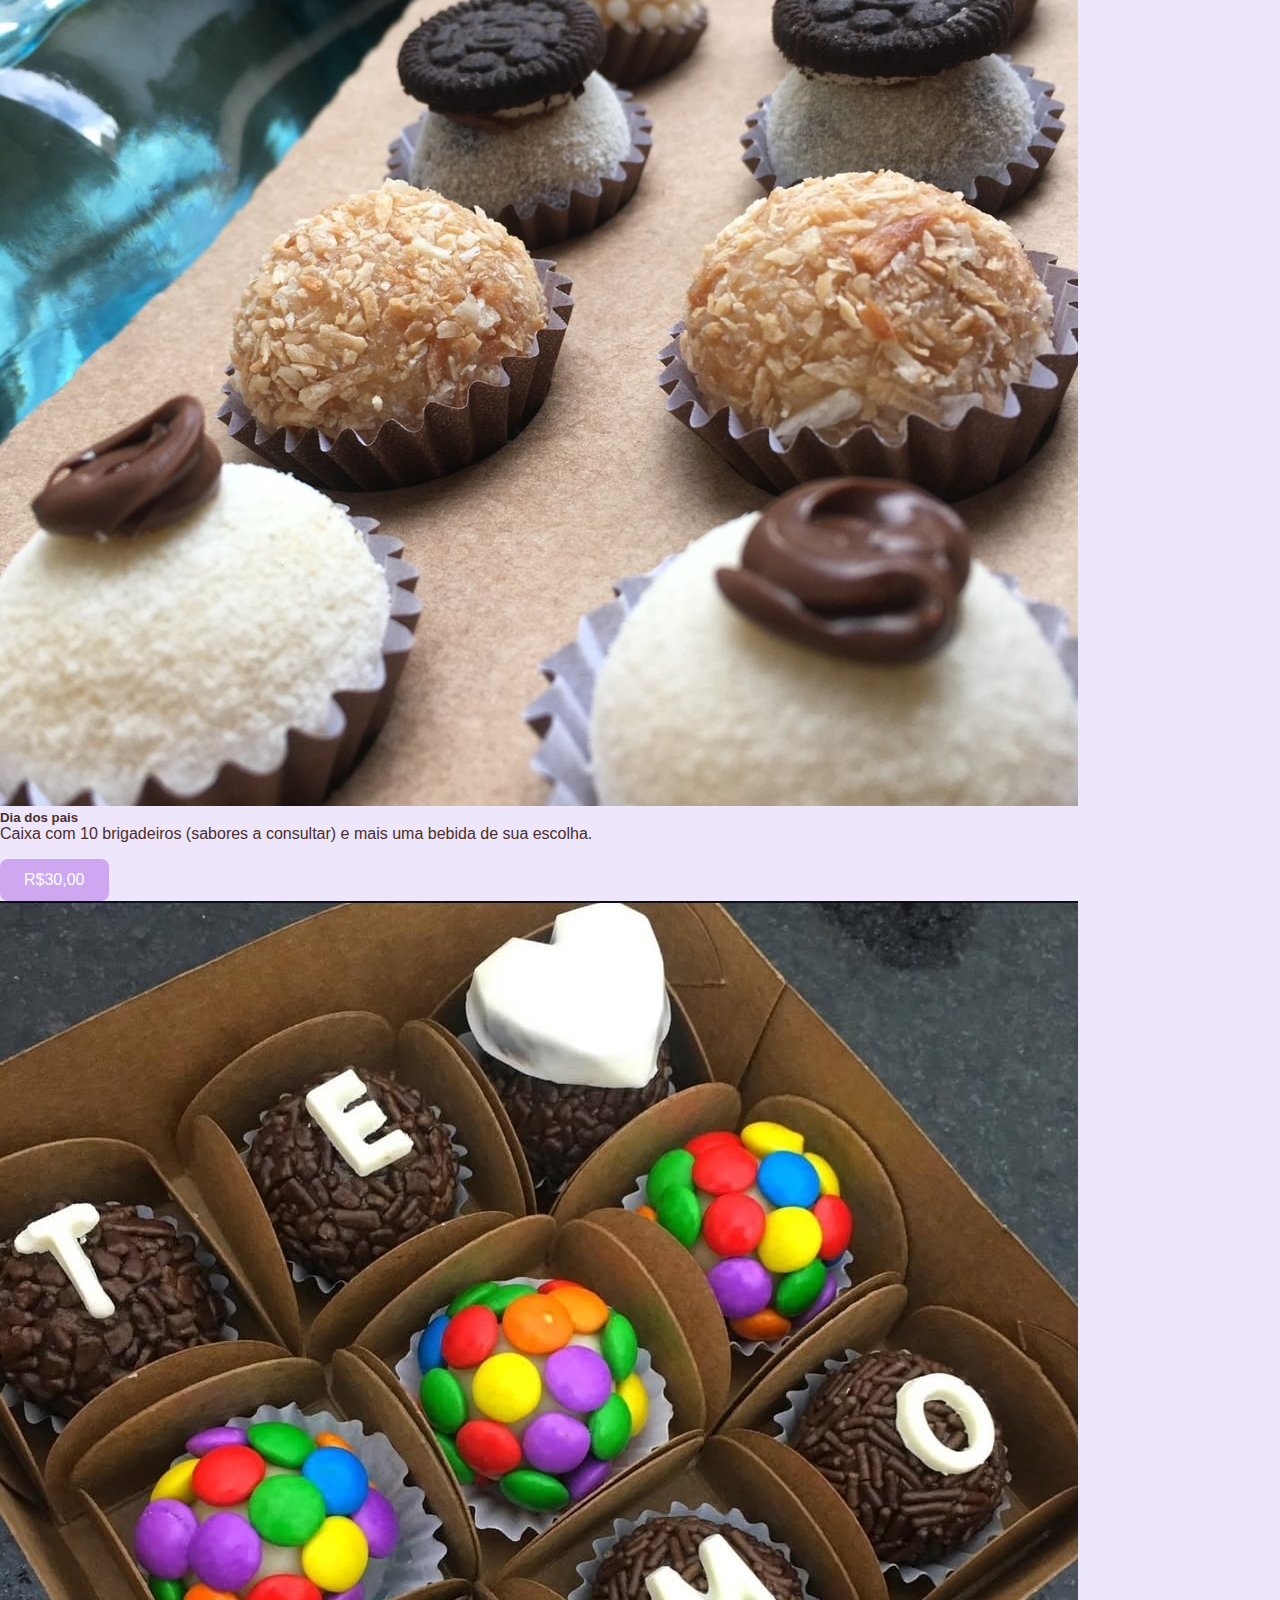
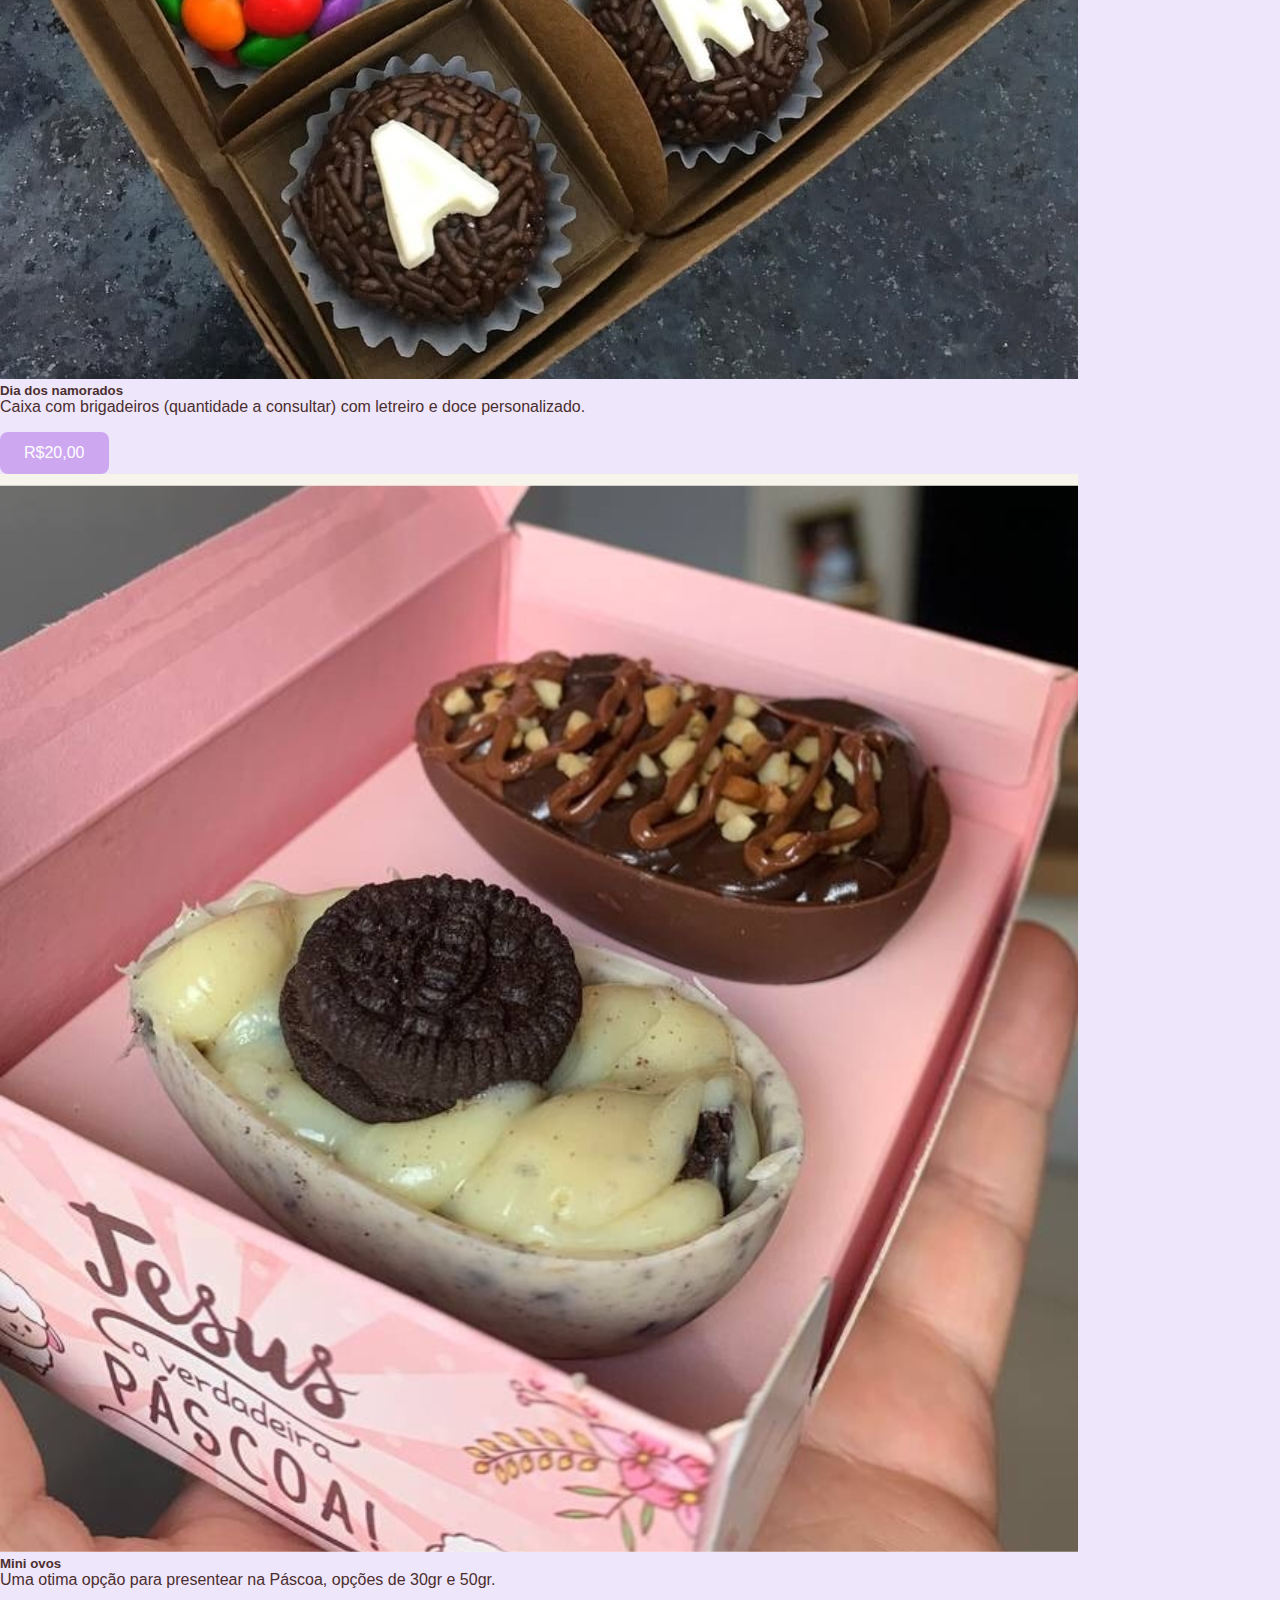
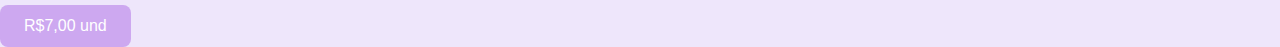
<file: presentes.html>
<!DOCTYPE html>
<html lang="pt-br">

<head>
  <meta charset="UTF-8">
  <meta name="viewport" content="width=device-width, initial-scale=1">
  <title>Brigs Confeitaria</title>
  <link href="https://cdn.jsdelivr.net/npm/bootstrap@5.3.5/dist/css/bootstrap.min.css" rel="stylesheet"
    integrity="sha384-SgOJa3DmI69IUzQ2PVdRZhwQ+dy64/BUtbMJw1MZ8t5HZApcHrRKUc4W0kG879m7" crossorigin="anonymous">
  <link rel="stylesheet" href="/css.css">
</head>

<body>

  <nav class="navbar navbar-expand-lg shadow-sm">
    <div class="container">
      <a class="navbar-brand d-flex align-items-center" href="index.html">
        <img src="Imagens/logo2.png" alt="Brigs Logo" class="logo me-2">
        Brigs Confeitaria
      </a>
      <button class="navbar-toggler" type="button" data-bs-toggle="collapse" data-bs-target="#navbarNav"
        aria-controls="navbarNav" aria-expanded="false" aria-label="Toggle navigation">
        <span class="navbar-toggler-icon"></span>
      </button>

      <div class="collapse navbar-collapse justify-content-end" id="navbarNav">
        <ul class="navbar-nav">
          <li class="nav-item"><a class="nav-link active" href="index.html">Home</a></li>
          <li class="nav-item"><a class="nav-link" href="galeria.html">Galeria</a></li>
          <li class="nav-item dropdown">
            <a class="nav-link dropdown-toggle" href="#" role="button" data-bs-toggle="dropdown"
              aria-expanded="false">Cardápio</a>
            <ul class="dropdown-menu">
              <li><a class="dropdown-item" href="doces.html">Doces</a></li>
              <li><a class="dropdown-item" href="ovosdepascoa.html">Ovos de Páscoa</a></li>
              <li><a class="dropdown-item" href="bolos.html">Bolos</a></li>
            </ul>
          </li>
          <li class="nav-item"><a class="nav-link" href="presentes.html">Presentes</a></li>
          <li class="nav-item"><a class="nav-link" href="novidades.html">Novidades</a></li>
          <li class="nav-item"><a class="nav-link" href="pedido.html">Faça seu pedido</a></li>
          <li class="nav-item"><a class="nav-link" href="contato.html">Contato</a></li>
        </ul>
      </div>
    </div>
  </nav>

  <header class="py-3 text-center bg-white">
    <div class="container">
      <h1 class="display-4">PRESENTES</h1>
    </div>
  </header>

  <br>

  <div class="container-fluid">
    <div class="d-flex flex-wrap justify-content-center gap-3">
      <div class="card mb-3" style="max-width: 600px;">
        <div class="row g-0">
          <div class="col-md-4">
            <img src="Imagens/mãe.jpg" class="img-fluid rounded-start" alt="...">
          </div>
          <div class="col-md-8">
            <div class="card-body">
              <h5 class="card-title"><strong>Dias das mães</strong></h5>
              <p class="card-text">Caixa com brigadeiros (quantidade a consultar) com letreiro e doce personalizado.</p>
              <a href="pedido.html" class="btn btn-secondary">R$20,00</a>
            </div>
          </div>
        </div>
      </div>

      <div class="card mb-3" style="max-width: 600px;">
        <div class="row g-0">
          <div class="col-md-4">
            <img src="Imagens/pais.jpg" class="img-fluid rounded-start" alt="...">
          </div>
          <div class="col-md-8">
            <div class="card-body">
              <h5 class="card-title"><strong>Dia dos pais</strong></h5>
              <p class="card-text">Caixa com 10 brigadeiros (sabores a consultar) e mais uma bebida de sua escolha.</p>
              <a href="pedido.html" class="btn btn-secondary">R$30,00</a>
            </div>
          </div>
        </div>
      </div>
    </div>

    <div class="container-fluid">
      <div class="d-flex flex-wrap justify-content-center gap-3">
        <div class="card mb-3" style="max-width: 600px;">
          <div class="row g-0">
            <div class="col-md-4">
              <img src="Imagens/te amo.jpg" class="img-fluid rounded-start" alt="...">
            </div>
            <div class="col-md-8">
              <div class="card-body">
                <h5 class="card-title"><strong>Dia dos namorados</strong></h5>
                <p class="card-text">Caixa com brigadeiros (quantidade a consultar) com letreiro e doce personalizado.
                </p>
                <a href="pedido.html" class="btn btn-secondary">R$20,00</a>
              </div>
            </div>
          </div>
        </div>

        <div class="card mb-3" style="max-width: 600px;">
          <div class="row g-0">
            <div class="col-md-4">
              <img src="Imagens/ovop.jpg" class="img-fluid rounded-start" alt="...">
            </div>
            <div class="col-md-8">
              <div class="card-body">
                <h5 class="card-title"><strong>Mini ovos</strong></h5>
                <p class="card-text">Uma otima opção para presentear na Páscoa, opções de 30gr e 50gr.</p>
                <a href="pedido.html" class="btn btn-secondary">R$7,00 und</a>
              </div>
            </div>
          </div>
        </div>
      </div>


      <footer class="text-center py-3">
        <p class="mb-0">&copy; 2025 Brigs Confeitaria. Feito com carinho.</p>
      </footer>


      <script src="https://cdn.jsdelivr.net/npm/bootstrap@5.3.5/dist/js/bootstrap.bundle.min.js"
        integrity="sha384-k6d4wzSIapyDyv1kpU366/PK5hCdSbCRGRCMv+eplOQJWyd1fbcAu9OCUj5zNLiq"
        crossorigin="anonymous"></script>

</body>

</html>
</file>
<file: css.css>
.navbar {
  background-color: #d9f4fb; 
  height: 100px;
  font-size: 18px;
}

ul.dropdown-menu {
  z-index: 9999;
  background-color: whites;
  position: absolute;
}

nav {
  background-color: #d9f4fb;
}

.navbar .logo {
  height: 90px;
}

footer {
  text-align: center;
  padding: 1rem;
  background-color: #d9f4fb; 
  font-size: 0.9rem;
  position: fixed;
  bottom: 0%;
  width: 100%;
}

.card-group .card img {
  height: 250px;
  object-fit: cover;
}


* {
  margin: 0;
  padding: 0;
  box-sizing: border-box;
}

body {
  font-family: 'Open Sans', sans-serif;
  background-color: #eee6fb;
  color: #4b2e2e;
  overflow-x: hidden;
}


#preloader {
  position: fixed;
  top: 0;
  left: 0;
  width: 100%;
  height: 100%;
  background: #fff;
  display: flex;
  align-items: center;
  justify-content: center;
  z-index: 9999;
}

#preloader .loader {
  border: 8px solid #eee6fb;
  border-top: 8px solid #cda8f0;
  border-radius: 50%;
  width: 60px;
  height: 60px;
  animation: spin 1s linear infinite;
}

@keyframes spin {
  to {
    transform: rotate(360deg);
  }
}


section {
  padding: 2rem 1rem;
  max-width: 900px;
  margin: auto;
}

.categoria,
.sobre,
.formulario {
  opacity: 0;
  transform: translateY(20px);
  animation: fadeSlideUp 1s ease-out forwards;
}

.categoria:nth-of-type(1) {
  animation-delay: 0.3s;
}

.categoria:nth-of-type(2) {
  animation-delay: 0.6s;
}

.formulario {
  animation-delay: 0.9s;
}

.sobre {
  animation-delay: 0.1s;
}

@keyframes fadeSlideUp {
  to {
    opacity: 1;
    transform: translateY(0);
  }
}

@keyframes fadeIn {
  from {
    opacity: 0;
  }

  to {
    opacity: 1;
  }
}

.categoria h2 {
  border-bottom: 2px solid #cda8f0;
  padding-bottom: 0.5rem;
  font-family: 'Pacifico', cursive;
  font-size: 1.8rem;
}

.item {
  background-color: #fff;
  padding: 1rem;
  border-radius: 12px;
  box-shadow: 0 2px 8px rgba(0, 0, 0, 0.1);
  margin-bottom: 1rem;
  transition: transform 0.3s ease, box-shadow 0.3s ease;
}

.item:hover {
  transform: translateY(-4px);
  box-shadow: 0 6px 12px rgba(0, 0, 0, 0.15);
}

.item h3 {
  margin: 0 0 0.3rem;
}

.item p {
  margin: 0;
  font-size: 0.95rem;
}

.item img {
  width: 100%;
  max-height: 200px;
  object-fit: cover;
  border-radius: 8px;
  margin-bottom: 0.5rem;
}


.btn {
  display: inline-block;
  padding: 0.75rem 1.5rem;
  background-color: #cda8f0;
  color: white;
  border: none;
  border-radius: 8px;
  text-decoration: none;
  margin-top: 1rem;
  transition: background-color 0.3s ease, transform 0.2s ease;
}

.btn:hover {
  background-color: #b48ae6;
  transform: scale(1.05);
}


.formulario label {
  display: block;
  margin: 0.5rem 0 0.2rem;
}

.formulario input,
.formulario textarea {
  width: 100%;
  padding: 0.5rem;
  border-radius: 6px;
  border: 1px solid #ccc;
}
</file>
